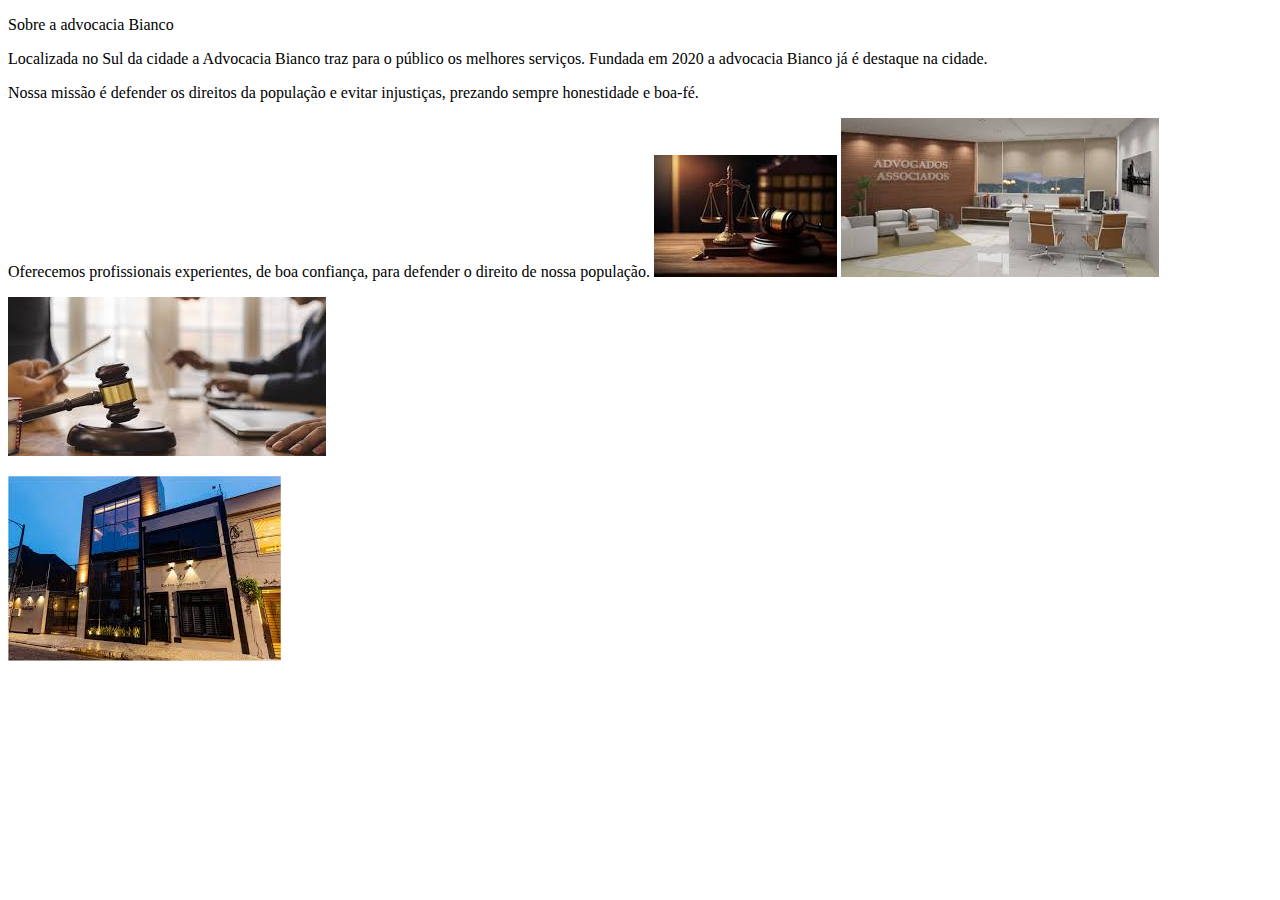
<file: index.html>
<!DOCTYPE html>
<html lang="en">
  <head>
    <meta charset="UTF-8">
    <title>Advocacia</title>
    <link rel="stylesheet" href="style.css">

</head>
<body>
    <p>
        </video>
        <source src="watch.html" type="video/mp4"
    </p>
    </h1 style="text- align: center; background:">Sobre a advocacia Bianco</h1>

</p style= "text-align: center">Localizada no Sul da cidade a </strong>Advocacia Bianco</strong> traz para o público os melhores serviços. Fundada em 2020
a advocacia Bianco já é destaque na cidade.

</p style="font-size": 20px ></em>Nossa missão é </strong> defender os direitos da população e evitar injustiças, prezando sempre honestidade e boa-fé.

</p>Oferecemos profissionais experientes, </strong> de boa confiança, para defender o direito de nossa população.
    <img src="download.jpeg" alt="Advocacia"
    <p>
        <img src="images.jpeg" alt="escritório de advocacia">
    </p>
    <p>
        <img src="images (1).jpeg" alt="Advocacia">
    </p>
    <p>
     <img src="images (2).jpeg" alt="lado de fora da Advocacia"  
    </p>
    
    
     
</body>
</html>
</file>
<file: style.css>
h1{
     color: blueviolet;
    }
background
     
    color: pink
     
}
</file>
